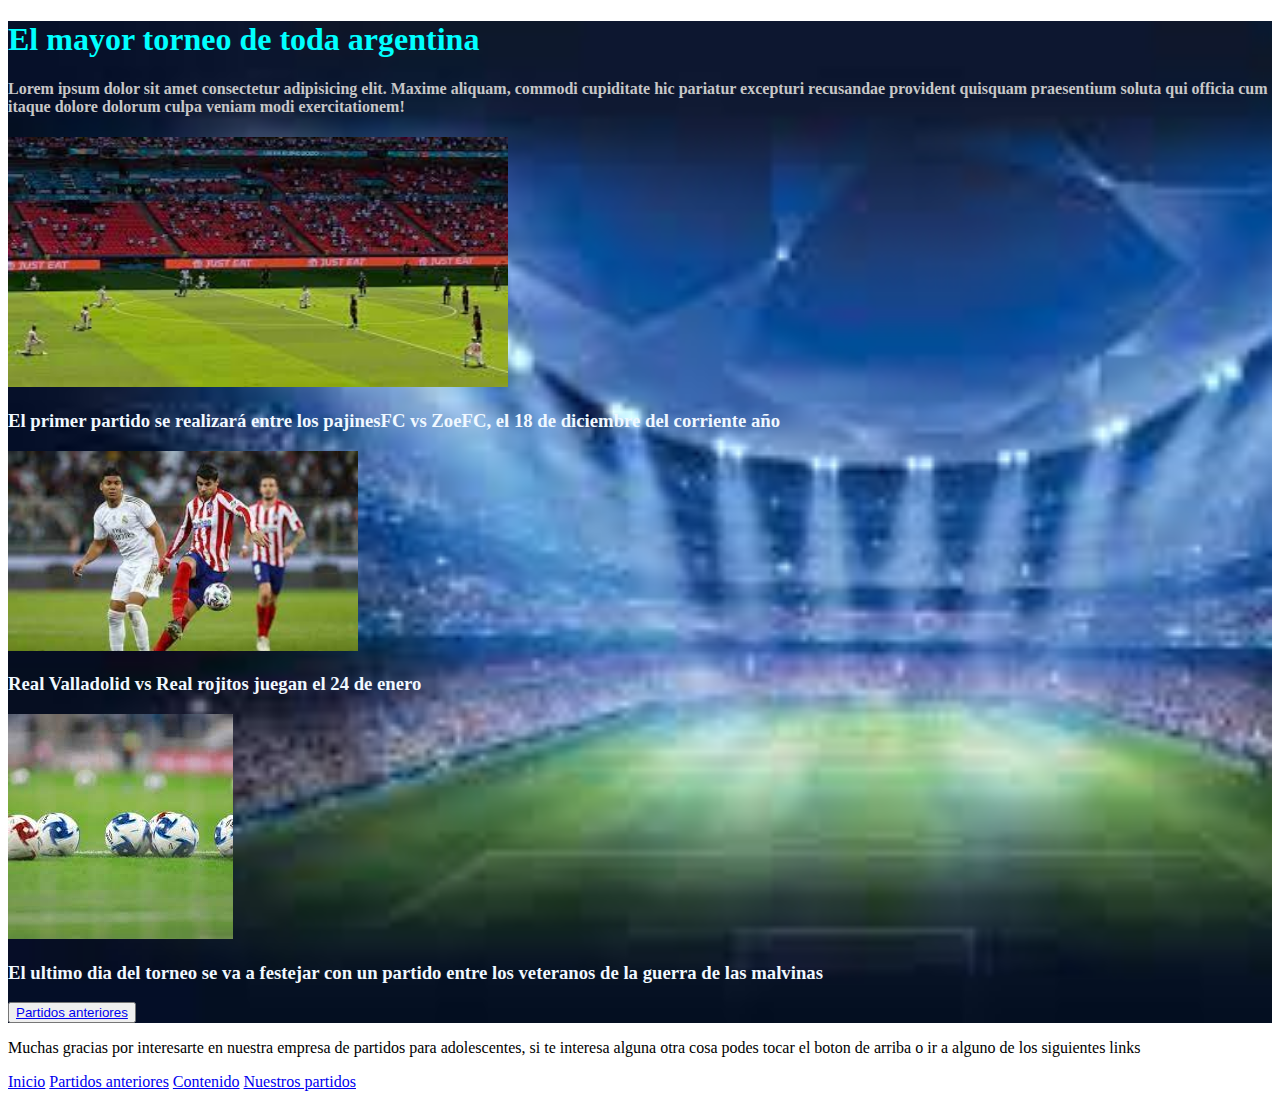
<file: pagina web/index.html>
<!DOCTYPE html>
<html lang="en">
<head>
    <meta charset="UTF-8">
    <meta http-equiv="X-UA-Compatible" content="IE=edge">
    <meta name="viewport" content="width=device-width, initial-scale=1.0">
    <title>Fulvo</title>
    <link rel="stylesheet" href="style.css">
</head>
<body>
    

    <div class="allconteiner">
        <div class="torneo">
            
            <h1> El mayor torneo de toda argentina</h1>
            <h4>Lorem ipsum dolor sit amet consectetur adipisicing elit.
                 Maxime aliquam, commodi cupiditate hic pariatur excepturi
                 recusandae provident quisquam praesentium soluta qui officia
                  cum itaque dolore dolorum culpa veniam modi exercitationem!</h4>
            <div class="partido">
                <img class="foto1" src="imagenes/partido1.jpg" alt="">
               <h3>El primer partido se realizará entre los pajinesFC vs ZoeFC, el 18 de diciembre del corriente año</h3>
                <img class="foto2" src="imagenes/partido2.jpg" alt="">
                <h3>Real Valladolid vs Real rojitos juegan el 24 de enero </h3>
                <img class="foto3" src="imagenes/partido3.jpg" alt="">
                <h3>El ultimo dia del torneo se va a festejar con un partido entre los veteranos de la guerra de las malvinas </h3>
            </div>
            <div class="masinfo">
                <button class="boton"><a href="proyecto.html">Partidos anteriores</a></button>

            </div>
        </div>

    </div>
    <footer>
        <p>Muchas gracias por interesarte en nuestra empresa de partidos para adolescentes, si te interesa alguna otra cosa podes tocar el boton de arriba o ir a alguno de los siguientes links</p>
        <a href="#">Inicio</a>
        <a href="proyecto.html">Partidos anteriores</a>
        <a href="#">Contenido</a>
        <a href="#">Nuestros partidos</a>
    </footer>
</body>
</html>
</file>
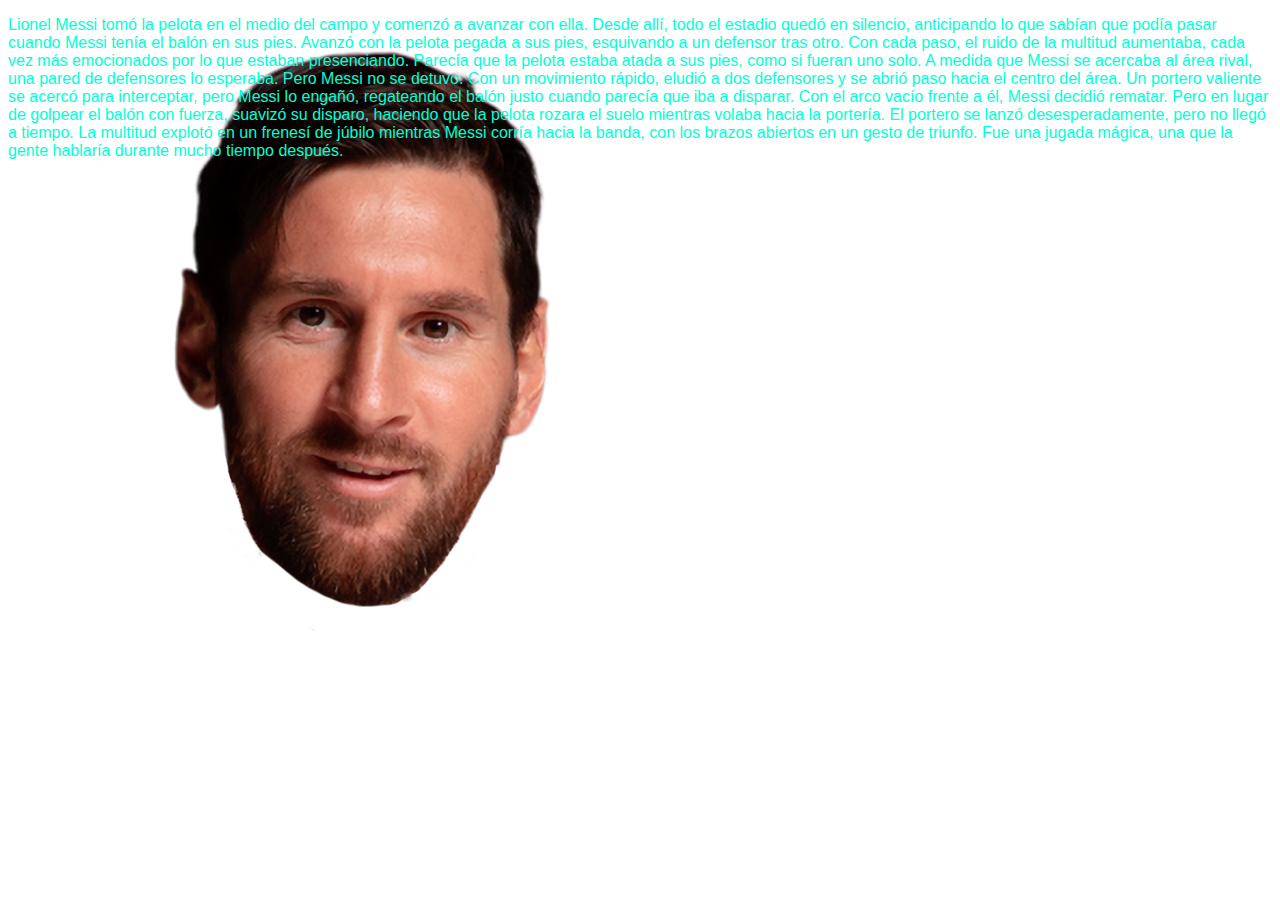
<file: pagina web/proyecto.html>
<!DOCTYPE html>
<html lang="en">
<head>
    <meta charset="UTF-8">
    <meta http-equiv="X-UA-Compatible" content="IE=edge">
    <meta name="viewport" content="width=device-width, initial-scale=1.0">
    <title>Partidos este año</title>
    <link rel="stylesheet" href="style.css">
</head>
<body>
    <div id="partido">
       <p id="messi">  Lionel Messi tomó la pelota en el medio del campo y comenzó a avanzar con ella. Desde allí, todo el estadio quedó en silencio, anticipando lo que sabían que podía pasar cuando Messi tenía el balón en sus pies.

        Avanzó con la pelota pegada a sus pies, esquivando a un defensor tras otro. Con cada paso, el ruido de la multitud aumentaba, cada vez más emocionados por lo que estaban presenciando. Parecía que la pelota estaba atada a sus pies, como si fueran uno solo.
        
        A medida que Messi se acercaba al área rival, una pared de defensores lo esperaba. Pero Messi no se detuvo. Con un movimiento rápido, eludió a dos defensores y se abrió paso hacia el centro del área. Un portero valiente se acercó para interceptar, pero Messi lo engañó, regateando el balón justo cuando parecía que iba a disparar.
        
        Con el arco vacío frente a él, Messi decidió rematar. Pero en lugar de golpear el balón con fuerza, suavizó su disparo, haciendo que la pelota rozara el suelo mientras volaba hacia la portería. El portero se lanzó desesperadamente, pero no llegó a tiempo.
        
        La multitud explotó en un frenesí de júbilo mientras Messi corría hacia la banda, con los brazos abiertos en un gesto de triunfo. Fue una jugada mágica, una que la gente hablaría durante mucho tiempo después. </p>  

    </div>
</body>
</html>
</file>
<file: pagina web/style.css>
.allconteiner{
    background-image: url(imagenes/champions.jpg);
    background-repeat: no-repeat ;
    background-size: cover;
}

body{
    background-image: url(imagenes/messi.png);
    background-repeat: no-repeat;
}

h3{
    color: aliceblue;
}

h1{
    color: aqua;
}
h4{
    color: rgb(199, 199, 199);
}

.foto1{
    width: 500px;
    height: 250px;
}
.foto2{
    width: 350px;
    height: 200px;
}
.foto{
    height: 500px;
    width: 250px;
}
.informacion{
    color: brown;
}
.footer {
    background-color: #333;
    color: #fff;
    text-align: center;
    padding: 10px;
    position: fixed;
    bottom: 0;
    width: 100%;
  }

.a{
    text-decoration: none;
}
   
#messi{
    color: #00ffd5;
    font-family: sans-serif;

}
</file>
